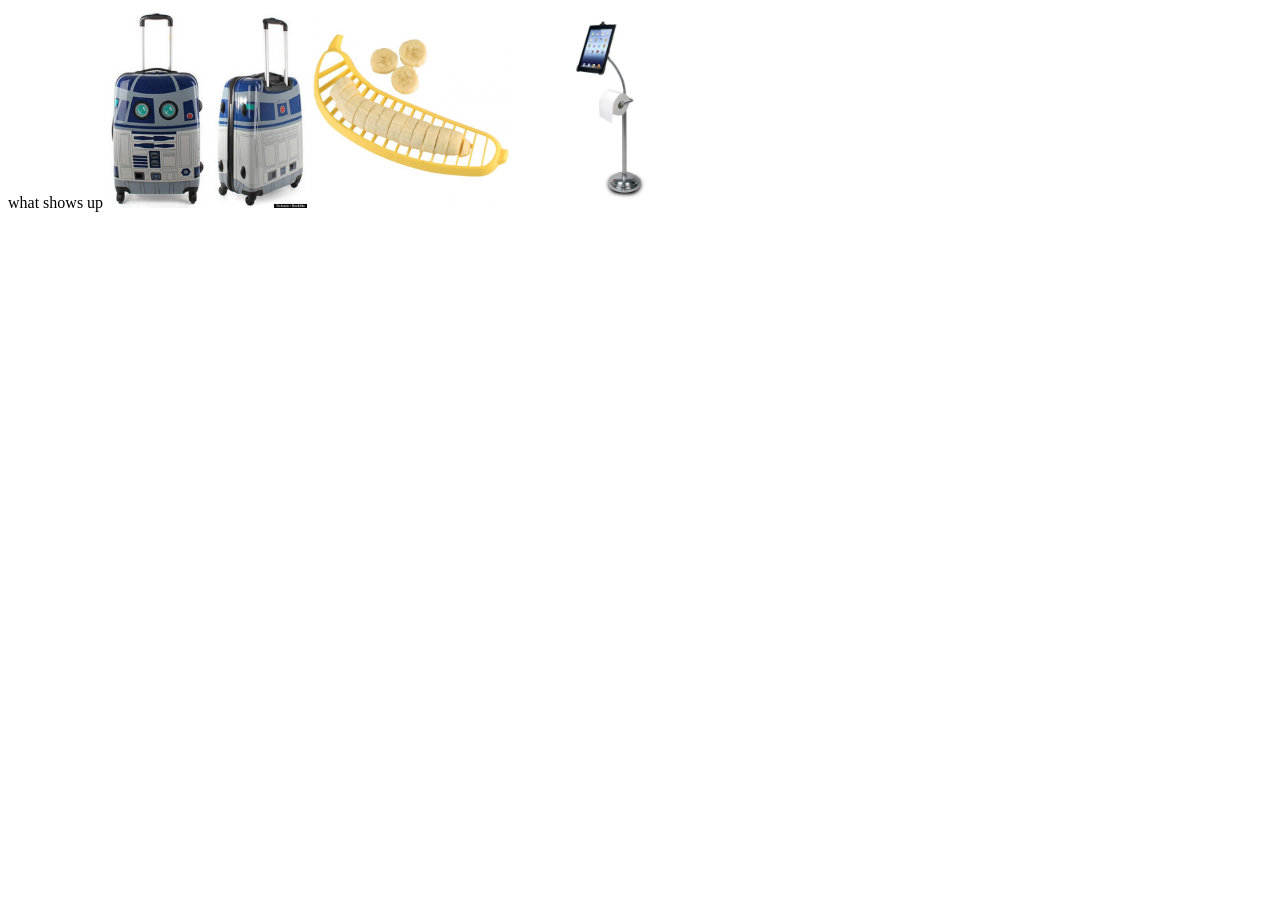
<file: projects/busmallWithShannon/index.html>
<!DOCTYPE html>
<html lang="en">
<head>
    <meta charset="UTF-8">
    <meta name="viewport" content="width=device-width, initial-scale=1.0">
    <meta http-equiv="X-UA-Compatible" content="ie=edge">
    <title>Document</title>
    <link rel="stylesheet" href="style.css">
</head>
<body>


    <div id="mainDisplay"> what shows up
        <img  class="imgs" id="first" src="" alt="">
        <img  class="imgs" id="second"src="" alt="">
        <img  class="imgs" id="third" src="" alt="">
    </div>
    
    <script src="app.js"></script>
</body>
</html>
</file>
<file: projects/busmallWithShannon/style.css>
img {
height: 200px;
width: 200px;

}
</file>
